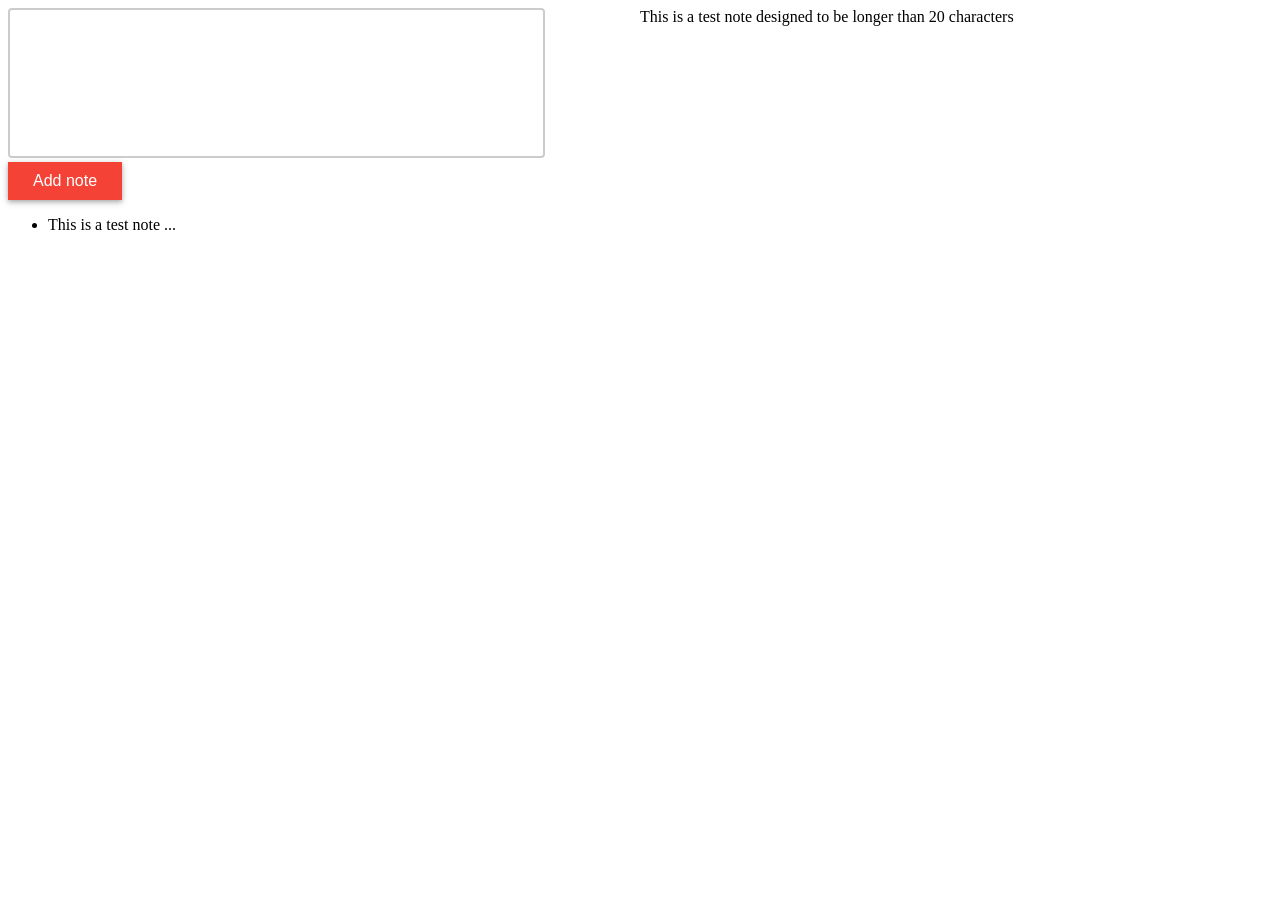
<file: docs/index.html>
<!DOCTYPE html>
<html lang="en">

<head>
  <meta charset="UTF-8">
  <meta name="viewport" content="width=device-width, initial-scale=1.0">
  <meta http-equiv="X-UA-Compatible" content="ie=edge">
  <link href="index_stylesheet.css" type="text/css" rel="stylesheet">
  <title>EDJE notes</title>
</head>

<body>
  <div class="row">
    <div class="column">
      <div id="newNoteArea">
        <form id=noteForm>
          <label for="note"></label>
          <textarea id="newNoteBox"></textarea>
          <br />
          <button type="button" id="noteSubmit">Add note</button>
        </form>
      </div>
      <div id="noteListDisplayArea">
        <h5> Saved notes:</h5>
      </div>
    </div>
    <div class="column">
      <div id="noteDisplayArea">
          <span id="noteDisplayBox"></span>
        </div>
    </div>
  </div>

  <!-- load modules -->
  <script src="src/note.js"></script>
  <script src="src/noteList.js"></script>

  <!-- load interface script -->
  <script src="src/interface.js"></script>

  <!-- load testing framework -->
  <script src="spec/jennifer.js"></script>

  <!-- unit tests -->
  <script src="spec/noteSpec.js"></script>
  <script src="spec/noteListSpec.js"></script>

  <!-- feature tests -->
  <script src="spec/features/createNoteSpec.js"></script>
  <script src="spec/features/viewNoteSpec.js"></script>
  <script src="spec/features/viewNoteListSpec.js"></script>
  <script src="spec/features/clickableNoteListSpec.js"></script>

  <script> jennifer.runTests(
      function () { noteList = new NoteList() }
    ); 
  </script>

</body>

</html>
</file>
<file: docs/index_stylesheet.css>
textarea {
  width: 85%;
  height: 150px;
  padding: 12px 20px;
  box-sizing: border-box;
  border: 2px solid #ccc;
  border-radius: 4px;
  font-size: 16px;
  resize: none;
}

button {
  background-color: #f44336;
  border: none;
  color: white;
  padding: 10px 25px;
  text-align: center;
  text-decoration: none;
  display: inline-block;
  font-size: 16px;
  box-shadow: 0 2px 4px 0 rgba(0,0,0,0.2), 0 2px 8px 0 rgba(0,0,0,0.19);
  -webkit-transition-duration: 0.4s; /* Safari */
  transition-duration: 0.4s;
}

button:hover {
  background-color: white; /* Green */
  color: black;
}


.column {
  float: left;
  width: 50%;
}

.row:after {
  content: "";
  display: table;
  clear: both;
}
</file>
